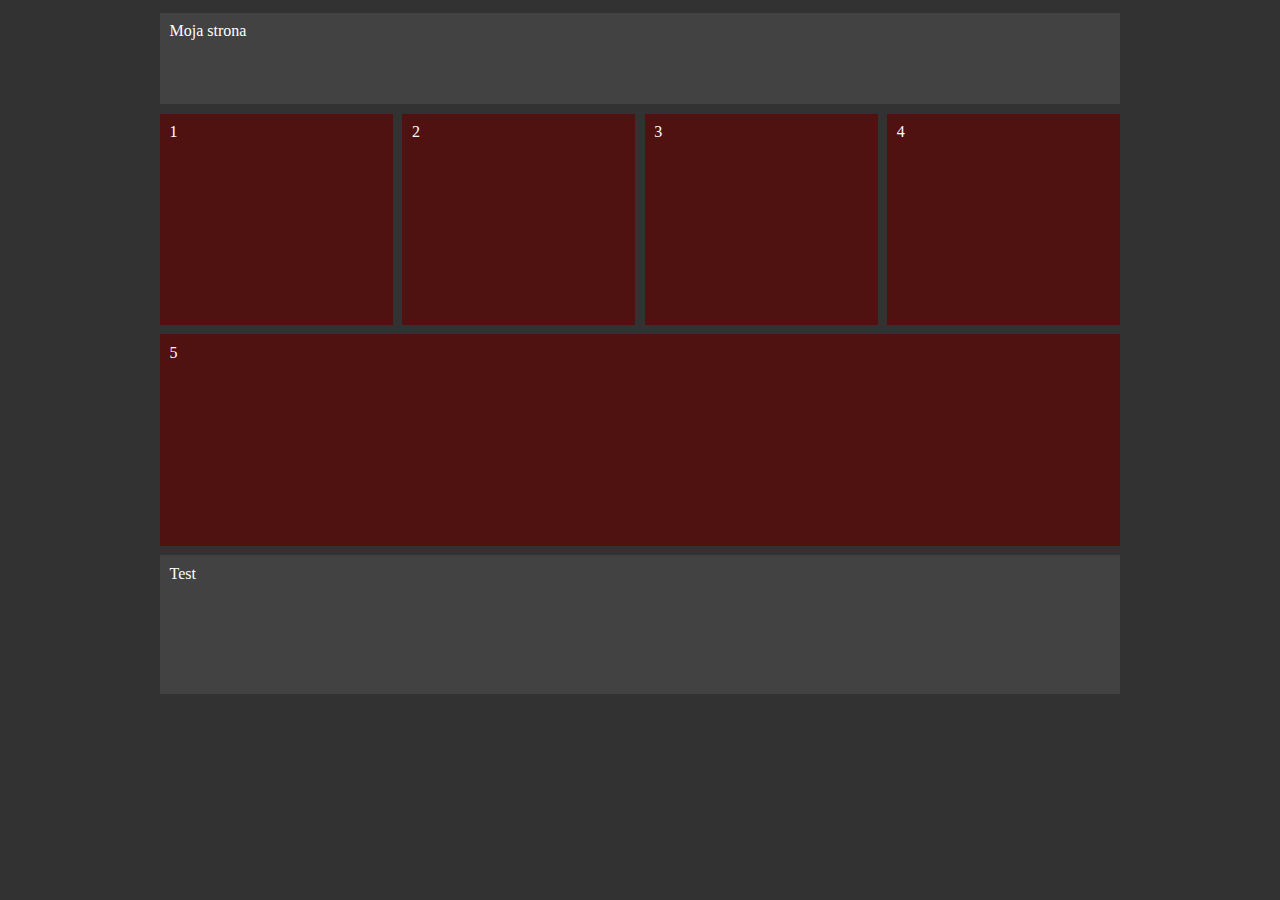
<file: index.html>
<!DOCTYPE html>
<html lang="pl">
<head>
    <meta charset="UTF-8">
    <meta name="viewport" content="width=device-width, initial-scale=1.0">
    <title>Moja strona</title>
    <link rel="stylesheet" href="CSS/styl.css">
</head>
<body>
    <div id="container">
        <div id="header">
            Moja strona
        </div>
        <a href="PLIKI/o_mnie.html"><div id="jeden">
            1
        </div></a>
        <a href="PLIKI/o_mnie.html"><div id="dwa">
            2
        </div></a>
        <a href="PLIKI/o_mnie.html"><div id="trzy">
            3 
        </div></a>
        <a href="PLIKI/o_mnie.html"><div id="cztery">
            4
        </div></a>
        <a href="PLIKI/o_mnie.html"><div id="piec">
            5
        </div></a>
        <div id="dol">
             Test
         </div>
    </div>
</body>
</html>
</file>
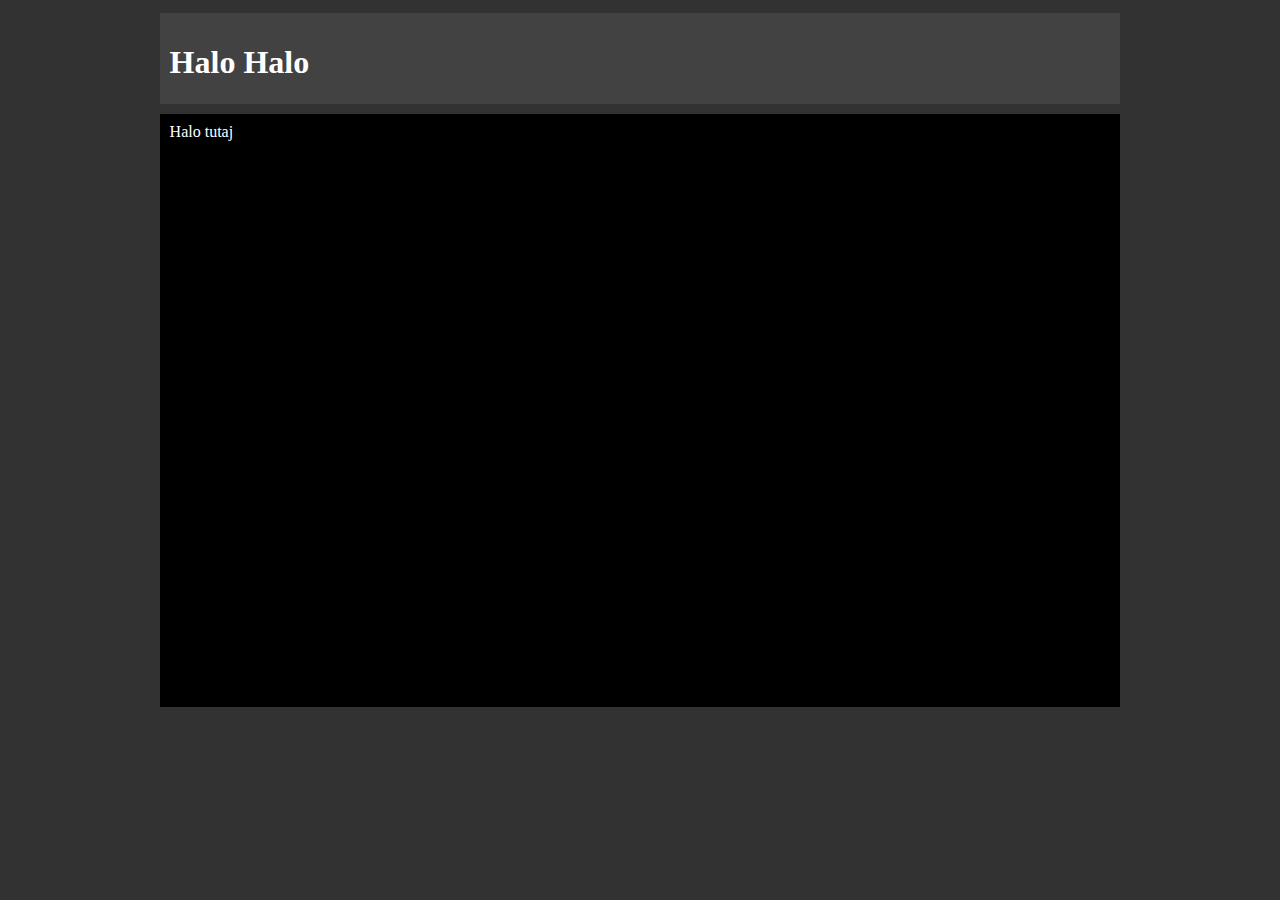
<file: PLIKI/o_mnie.html>
<!DOCTYPE html>
<html lang="pl">
<head>
    <meta charset="UTF-8">
    <meta name="viewport" content="width=device-width, initial-scale=1.0">
    <title>Moja strona</title>
    <link rel="stylesheet" href="../CSS/styl.css">
</head>
<body>
    <div id="container">
        <div id="header">
            <h1>Halo Halo</h1>
        </div>
        <div id="test">
           <a href="../index.html">Halo tutaj</a>
        </div>
    </div>
</body>
</html>
</file>
<file: CSS/styl.css>
body{
    background-color:#323232;
    margin:0px;
    color:white;
}
a{
    text-decoration:none;
    color:white;
}
a:visited{
    color:white;
}
#container{
    margin:1% auto 1% auto;
    width:75%;
    height:85%;
}
#header{
    padding:1%;
    width:98%;
    height:72px;
    background-color:#424242;
    margin-bottom:1%;
}
#header:hover{
    transition:2s;
    border-radius:10px;
}
#jeden{
    float:left;
    padding:1%;
    width:22.25%;
    height:192px;
    background-color:#501111;
    margin-right:1%;
    margin-bottom:1%;
}
#jeden:hover{
    transition:2s;
    border-radius:5px;
}
#dwa{
    float:left;
    padding:1%;
    width:22.25%;
    height:192px;
    background-color:#501111;
    margin-right:1%;
}
#dwa:hover{
    transition:2s;
    border-radius:5px;
}
#trzy{
    float:left;
    padding:1%;
    width:22.25%;
    height:192px;
    background-color:#501111;
    margin-right:1%;
}
#trzy:hover{
    transition:2s;
    border-radius:5px;
}
#cztery{
    float:left;
    padding:1%;
    width:22.25%;
    height:192px;
    background-color:#501111;
}
#cztery:hover{
    transition:2s;
    border-radius:5px;
}
#piec{
    clear:left;
    padding:1%;
    width:98%;
    height:192px;
    background-color:#501111;
    margin-bottom:1%;
}
#piec:hover{
    transition:2s;
    border-radius:5px;
}
#dol{
    padding:1%;
    width:98%;
    height:120px;
    background-color:#424242;
}
#dol:hover{
    transition:2s;
    border-radius:5px;
}
#test{
    padding:1%;
    width:98%;
    height:574px;
    background-color:black;
}
</file>
